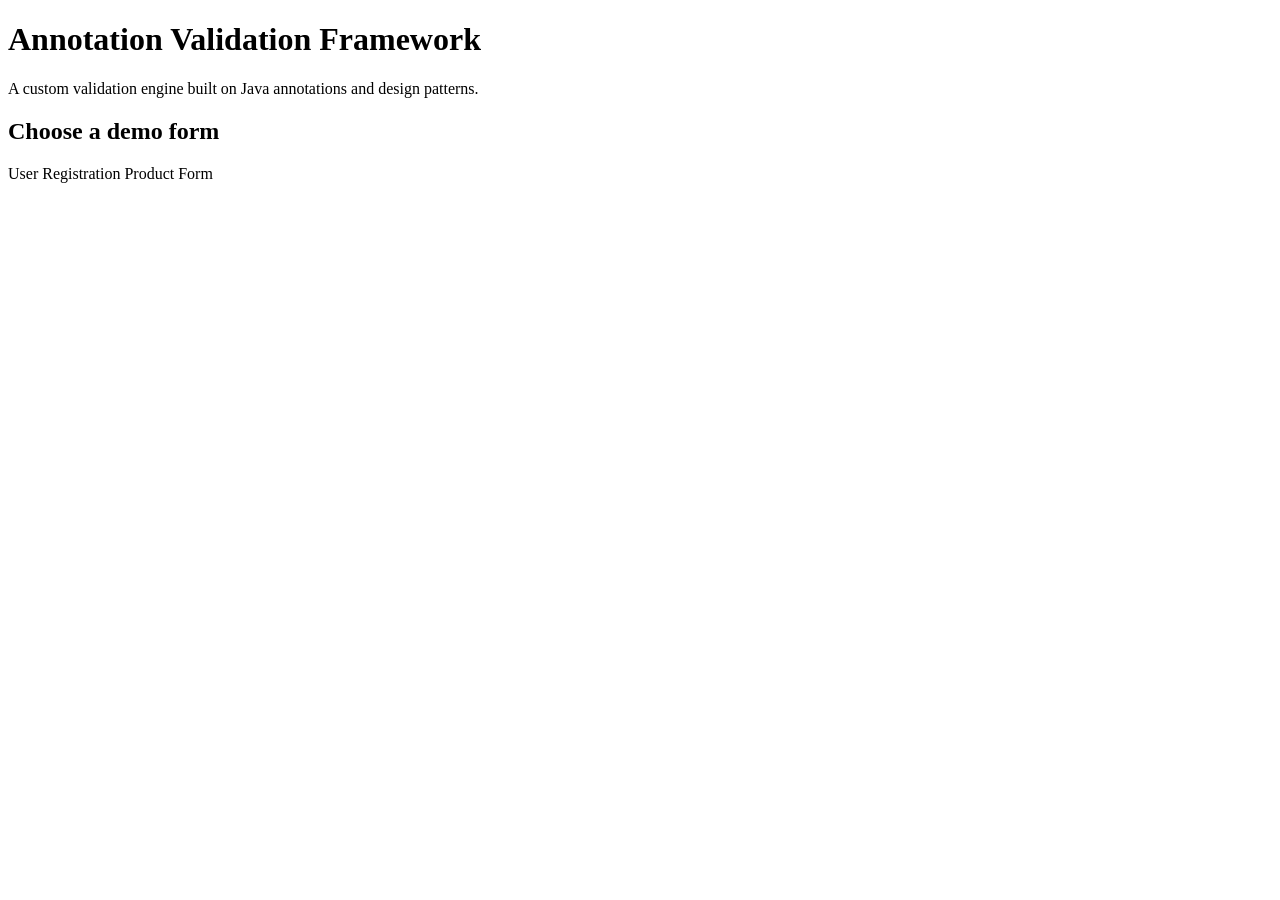
<file: src/main/resources/templates/index.html>
<!DOCTYPE html>
<html xmlns:th="http://www.thymeleaf.org" lang="en">
<head>
    <meta charset="UTF-8">
    <title>Annotation Validation Framework</title>
    <link rel="stylesheet" th:href="@{/css/style.css}">
</head>
<body>
<div class="container">
    <div class="card">
        <h1>Annotation Validation Framework</h1>
        <p class="subtitle">A custom validation engine built on Java annotations and design patterns.</p>
        <h2>Choose a demo form</h2>
        <div class="demo-links">
            <a th:href="@{/registration}" class="btn btn-primary">User Registration</a>
            <a th:href="@{/product}" class="btn btn-secondary">Product Form</a>
        </div>
    </div>
</div>
</body>
</html>
</file>
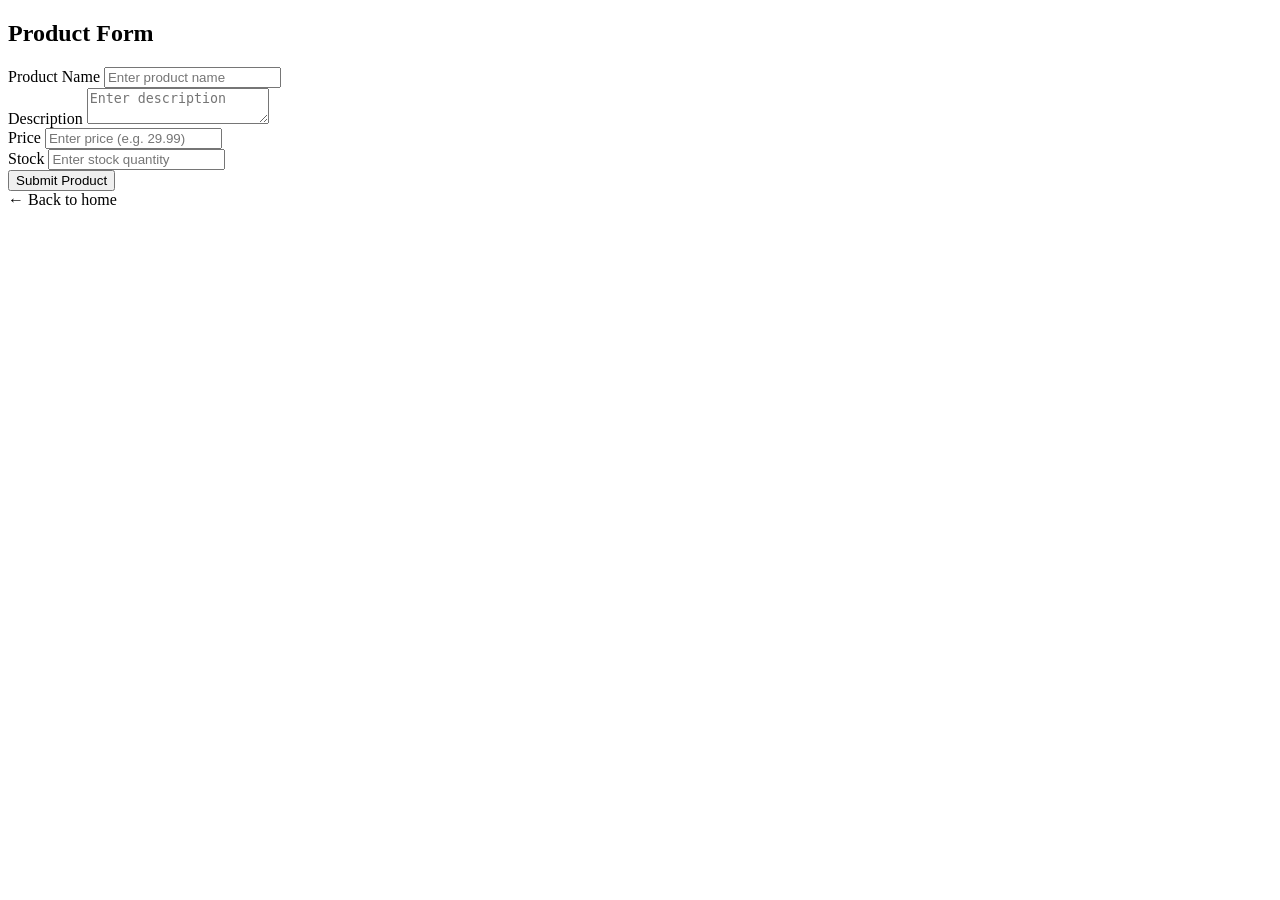
<file: src/main/resources/templates/product.html>
<!DOCTYPE html>
<html xmlns:th="http://www.thymeleaf.org" lang="en">
<head>
    <meta charset="UTF-8">
    <title>Product Form</title>
    <link rel="stylesheet" th:href="@{/css/style.css}">
</head>
<body>
<div class="container">
    <div class="card">
        <h2>Product Form</h2>
        <form th:action="@{/product}" th:object="${form}" method="post">
            <div class="form-group">
                <label for="name">Product Name</label>
                <input type="text" id="name" th:field="*{name}" placeholder="Enter product name">
                <div th:each="error : ${errors}" th:if="${error.field == 'name'}" class="error-msg" th:text="${error.message}"></div>
            </div>
            <div class="form-group">
                <label for="description">Description</label>
                <textarea id="description" th:field="*{description}" placeholder="Enter description"></textarea>
                <div th:each="error : ${errors}" th:if="${error.field == 'description'}" class="error-msg" th:text="${error.message}"></div>
            </div>
            <div class="form-group">
                <label for="price">Price</label>
                <input type="text" id="price" th:field="*{price}" placeholder="Enter price (e.g. 29.99)">
                <div th:each="error : ${errors}" th:if="${error.field == 'price'}" class="error-msg" th:text="${error.message}"></div>
            </div>
            <div class="form-group">
                <label for="stock">Stock</label>
                <input type="text" id="stock" th:field="*{stock}" placeholder="Enter stock quantity">
                <div th:each="error : ${errors}" th:if="${error.field == 'stock'}" class="error-msg" th:text="${error.message}"></div>
            </div>
            <button type="submit" class="btn btn-secondary">Submit Product</button>
        </form>
        <a th:href="@{/}" class="back-link">← Back to home</a>
    </div>
</div>
</body>
</html>
</file>
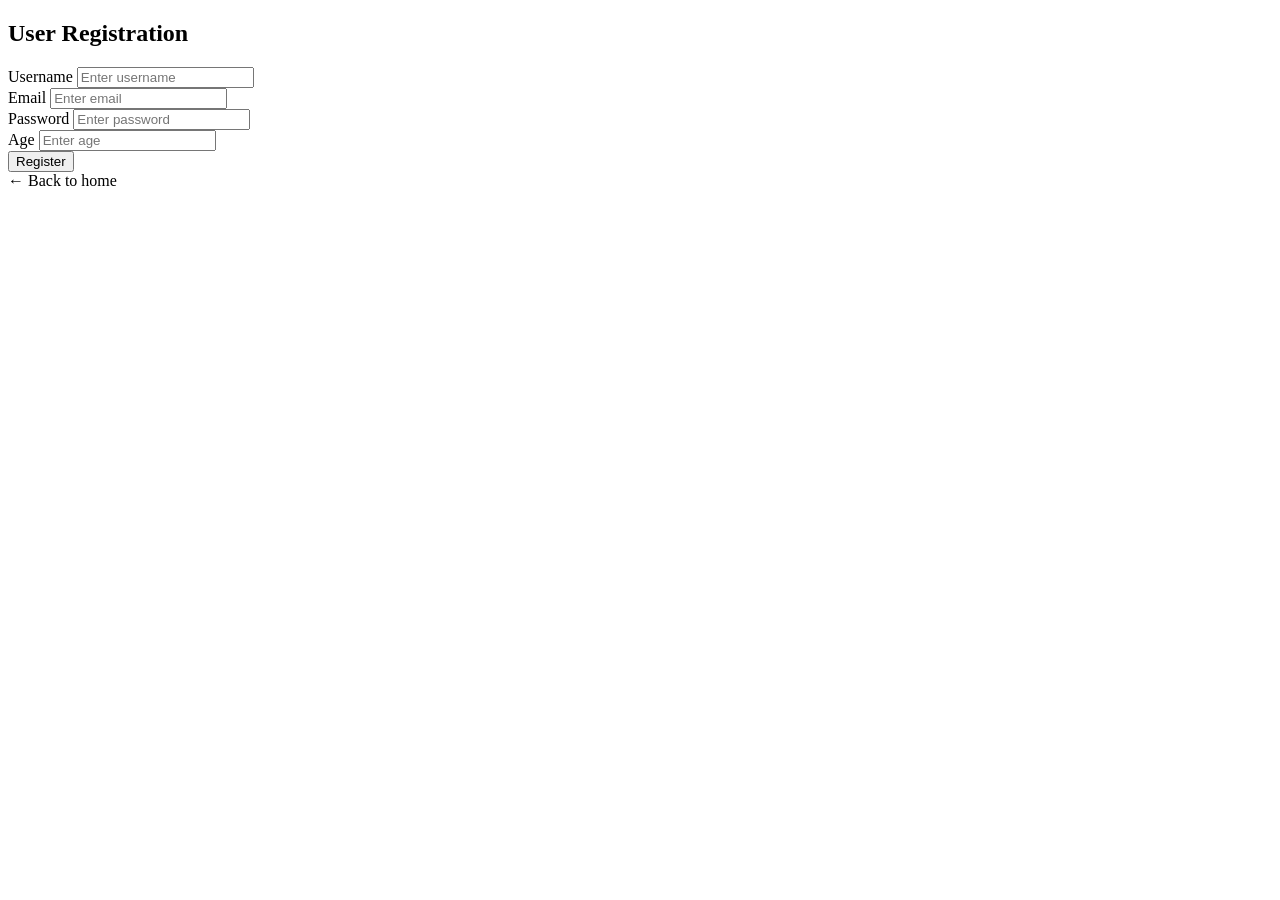
<file: src/main/resources/templates/registration.html>
<!DOCTYPE html>
<html xmlns:th="http://www.thymeleaf.org" lang="en">
<head>
    <meta charset="UTF-8">
    <title>User Registration</title>
    <link rel="stylesheet" th:href="@{/css/style.css}">
</head>
<body>
<div class="container">
    <div class="card">
        <h2>User Registration</h2>
        <form th:action="@{/registration}" th:object="${form}" method="post">
            <div class="form-group">
                <label for="username">Username</label>
                <input type="text" id="username" th:field="*{username}" placeholder="Enter username">
                <div th:each="error : ${errors}" th:if="${error.field == 'username'}" class="error-msg" th:text="${error.message}"></div>
            </div>
            <div class="form-group">
                <label for="email">Email</label>
                <input type="text" id="email" th:field="*{email}" placeholder="Enter email">
                <div th:each="error : ${errors}" th:if="${error.field == 'email'}" class="error-msg" th:text="${error.message}"></div>
            </div>
            <div class="form-group">
                <label for="password">Password</label>
                <input type="password" id="password" th:field="*{password}" placeholder="Enter password">
                <div th:each="error : ${errors}" th:if="${error.field == 'password'}" class="error-msg" th:text="${error.message}"></div>
            </div>
            <div class="form-group">
                <label for="age">Age</label>
                <input type="text" id="age" th:field="*{age}" placeholder="Enter age">
                <div th:each="error : ${errors}" th:if="${error.field == 'age'}" class="error-msg" th:text="${error.message}"></div>
            </div>
            <button type="submit" class="btn btn-primary">Register</button>
        </form>
        <a th:href="@{/}" class="back-link">← Back to home</a>
    </div>
</div>
</body>
</html>
</file>
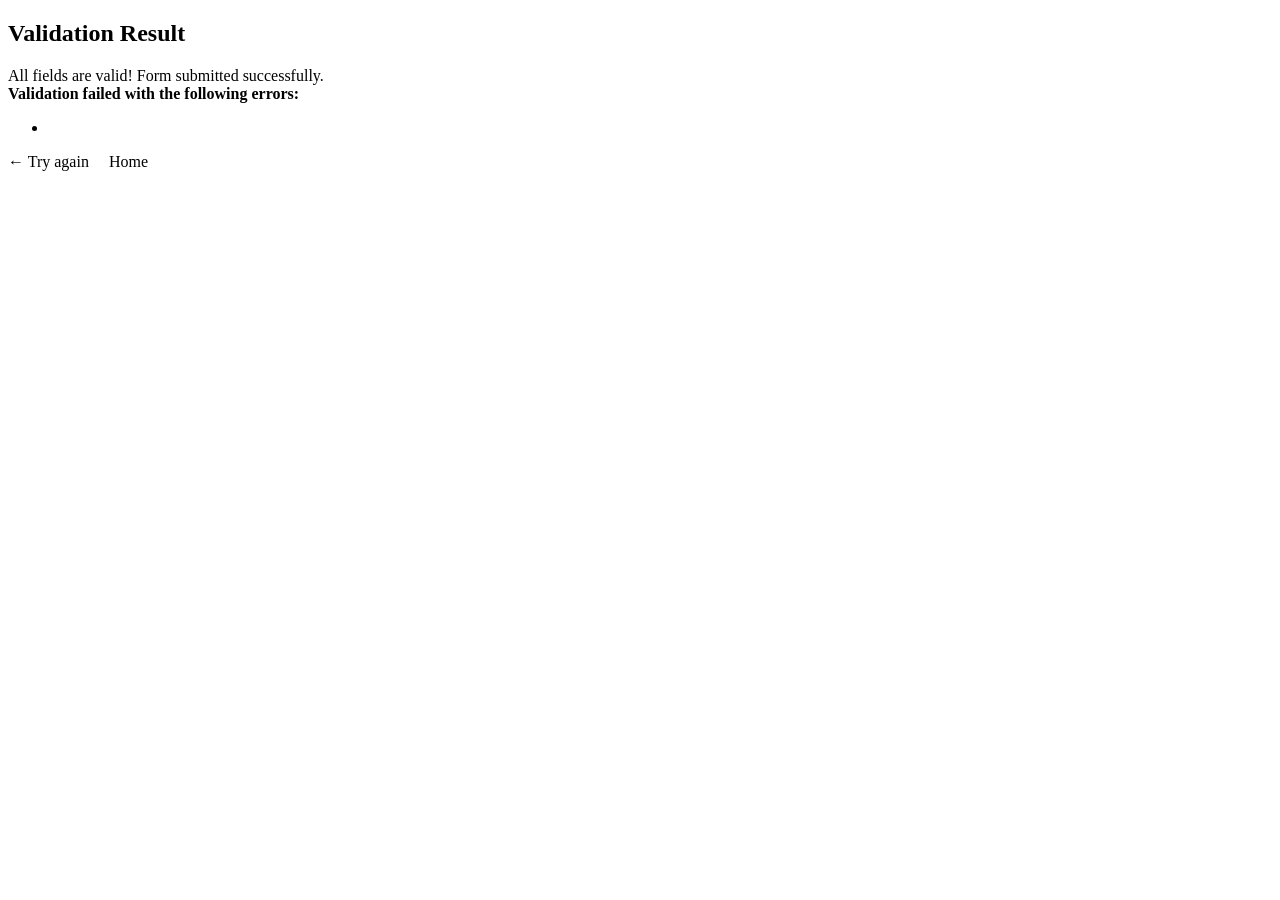
<file: src/main/resources/templates/result.html>
<!DOCTYPE html>
<html xmlns:th="http://www.thymeleaf.org" lang="en">
<head>
    <meta charset="UTF-8">
    <title>Validation Result</title>
    <link rel="stylesheet" th:href="@{/css/style.css}">
</head>
<body>
<div class="container">
    <div class="card">
        <h2>Validation Result</h2>
        <div th:if="${success}" class="alert alert-success">
            All fields are valid! Form submitted successfully.
        </div>
        <div th:if="${!success}" class="alert alert-danger">
            <strong>Validation failed with the following errors:</strong>
            <ul class="error-list">
                <li th:each="error : ${errors}" th:text="${error.field + ': ' + error.message}"></li>
            </ul>
        </div>
        <a th:href="${backUrl}" class="btn btn-outline">← Try again</a>
        <a th:href="@{/}" class="back-link" style="margin-left: 16px;">Home</a>
    </div>
</div>
</body>
</html>
</file>
